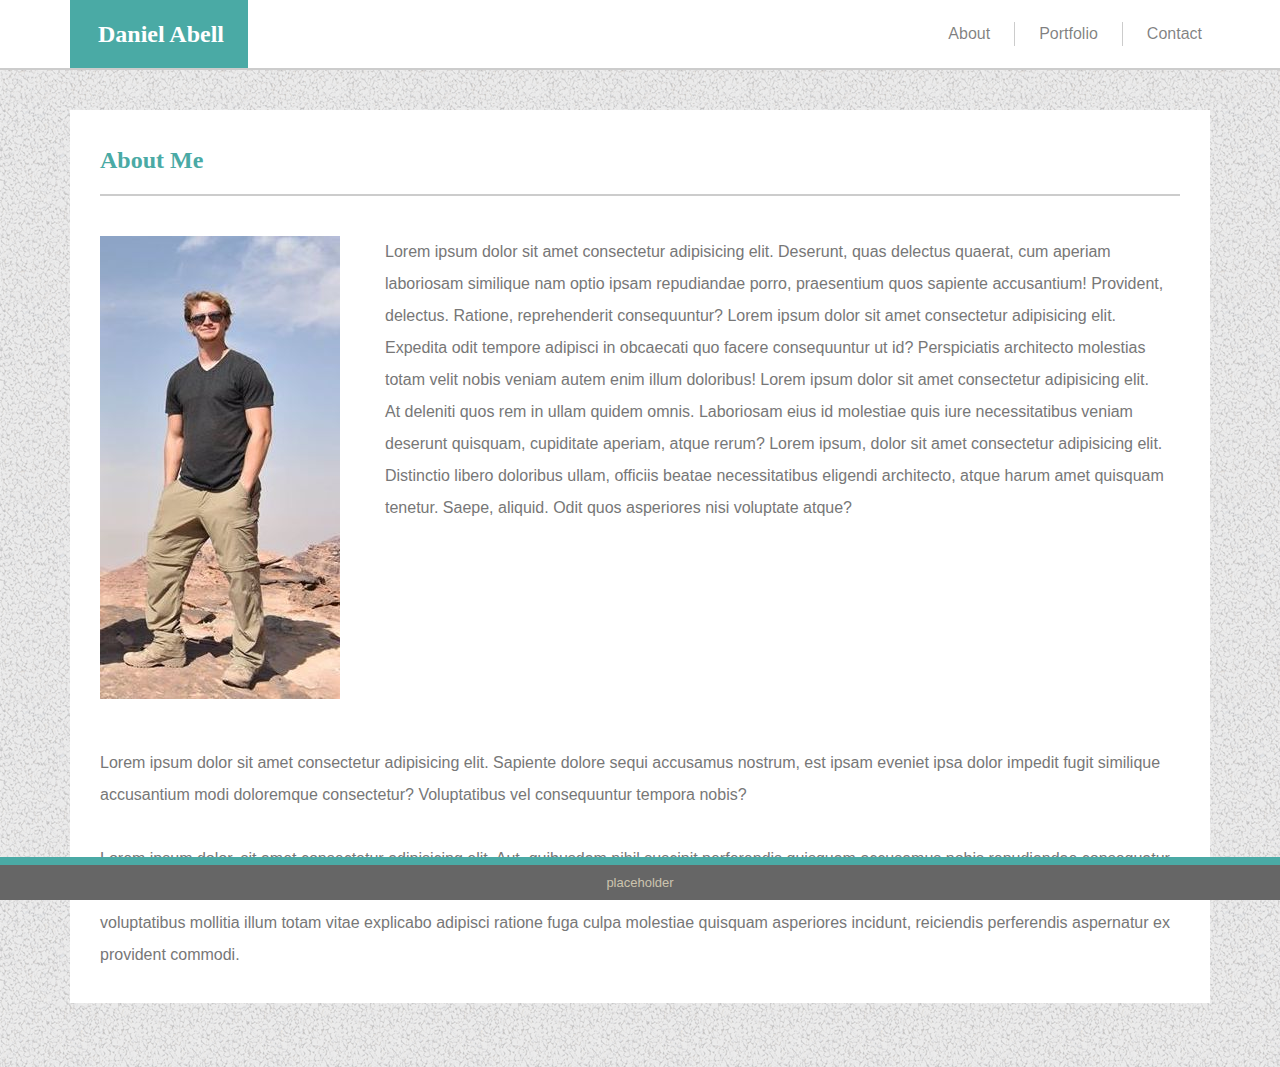
<file: index.html>
<!DOCTYPE html>
<html lang="en">
<head>
    <meta charset="UTF-8">
    <meta name="viewport" content="width=device-width, initial-scale=1.0">
    <title>About</title>
    <link rel="stylesheet" href="https://stackpath.bootstrapcdn.com/bootstrap/4.4.1/css/bootstrap.min.css" integrity="sha384-Vkoo8x4CGsO3+Hhxv8T/Q5PaXtkKtu6ug5TOeNV6gBiFeWPGFN9MuhOf23Q9Ifjh" crossorigin="anonymous">
    <link rel="stylesheet" href="assets/css/style.css" type="text/css">
    <link rel="icon" href="assets/images/favicon/favicon.ico" type="image/x-icon">
    <script src="https://code.jquery.com/jquery-3.4.1.slim.min.js" integrity="sha384-J6qa4849blE2+poT4WnyKhv5vZF5SrPo0iEjwBvKU7imGFAV0wwj1yYfoRSJoZ+n" crossorigin="anonymous"></script>
    <script src="https://cdn.jsdelivr.net/npm/popper.js@1.16.0/dist/umd/popper.min.js" integrity="sha384-Q6E9RHvbIyZFJoft+2mJbHaEWldlvI9IOYy5n3zV9zzTtmI3UksdQRVvoxMfooAo" crossorigin="anonymous"></script>
    <script src="https://stackpath.bootstrapcdn.com/bootstrap/4.4.1/js/bootstrap.min.js" integrity="sha384-wfSDF2E50Y2D1uUdj0O3uMBJnjuUD4Ih7YwaYd1iqfktj0Uod8GCExl3Og8ifwB6" crossorigin="anonymous"></script>
</head>

<body>
    <nav class="navbar navbar-expand-lg navbar-light">
      <div class="container">
        <span class="navbar-brand mb-0 h1">Daniel Abell</span>
        <button class="navbar-toggler" type="button" data-toggle="collapse" data-target="#navbarNav" aria-controls="navbarNav" aria-expanded="false" aria-label="Toggle navigation">
          <span class="navbar-toggler-icon"></span>
        </button>
        <div class="collapse navbar-collapse flex-row-reverse" id="navbarNav">
          <ul class="navbar-nav">
            <li class="nav-item">
              <a class="nav-link float-right" id="left-nav" href="index.html">About <span class="sr-only">(current)</span></a>
            </li>
            <li class="nav-item">
              <a class="nav-link float-right" id="center-nav" href="portfolio.html">Portfolio</a>
            </li>
            <li class="nav-item">
              <a class="nav-link float-right" id="right-nav" href="contact.html">Contact</a>
            </li>
          </ul>
        </div>
      </div>
    </nav>

    <div class="container content-container">
        <div class="row border-row">
            <div class="col top-col">
                <span class="navbar-brand mb-0 h1" id="content-header">About Me</span>
            </div>
        </div>
        <div class="row">
            <div class="col-3" id="profilePicCol">
                <div class="row">
                    <img class="img-fluid" id="profilePic" src="assets/images/profile-pic.jpeg" alt="picture of author at Petra">
                </div>
                <div class="row">
                    <!--placeholder to help with image adjustment-->
                </div>
            </div>
            <p class="col-9">
                Lorem ipsum dolor sit amet consectetur adipisicing elit. Deserunt, quas delectus quaerat, cum aperiam laboriosam similique nam optio ipsam repudiandae porro, praesentium quos sapiente accusantium! Provident, delectus. Ratione, reprehenderit consequuntur? Lorem ipsum dolor sit amet consectetur adipisicing elit. Expedita odit tempore adipisci in obcaecati quo facere consequuntur ut id? Perspiciatis architecto molestias totam velit nobis veniam autem enim illum doloribus! Lorem ipsum dolor sit amet consectetur adipisicing elit. At deleniti quos rem in ullam quidem omnis. Laboriosam eius id molestiae quis iure necessitatibus veniam deserunt quisquam, cupiditate aperiam, atque rerum? Lorem ipsum, dolor sit amet consectetur adipisicing elit. Distinctio libero doloribus ullam, officiis beatae necessitatibus eligendi architecto, atque harum amet quisquam tenetur. Saepe, aliquid. Odit quos asperiores nisi voluptate atque?
            </p>
        </div>
        <div class="row">
            <p>Lorem ipsum dolor sit amet consectetur adipisicing elit. Sapiente dolore sequi accusamus nostrum, est ipsam eveniet ipsa dolor impedit fugit similique accusantium modi doloremque consectetur? Voluptatibus vel consequuntur tempora nobis?</p>
        </div>
        <div class="row">
            <p>Lorem ipsum dolor, sit amet consectetur adipisicing elit. Aut, quibusdam nihil suscipit perferendis quisquam accusamus nobis repudiandae consequatur culpa, facilis cum rerum deleniti sed asperiores sit, dolore molestiae eaque alias! Lorem ipsum dolor sit amet consectetur adipisicing elit. Quia quidem voluptatibus mollitia illum totam vitae explicabo adipisci ratione fuga culpa molestiae quisquam asperiores incidunt, reiciendis perferendis aspernatur ex provident commodi.</p>
        </div>
    </div>

    <footer class="fixed-bottom text-center">
        placeholder
    </footer>

</body>
</html>
</file>
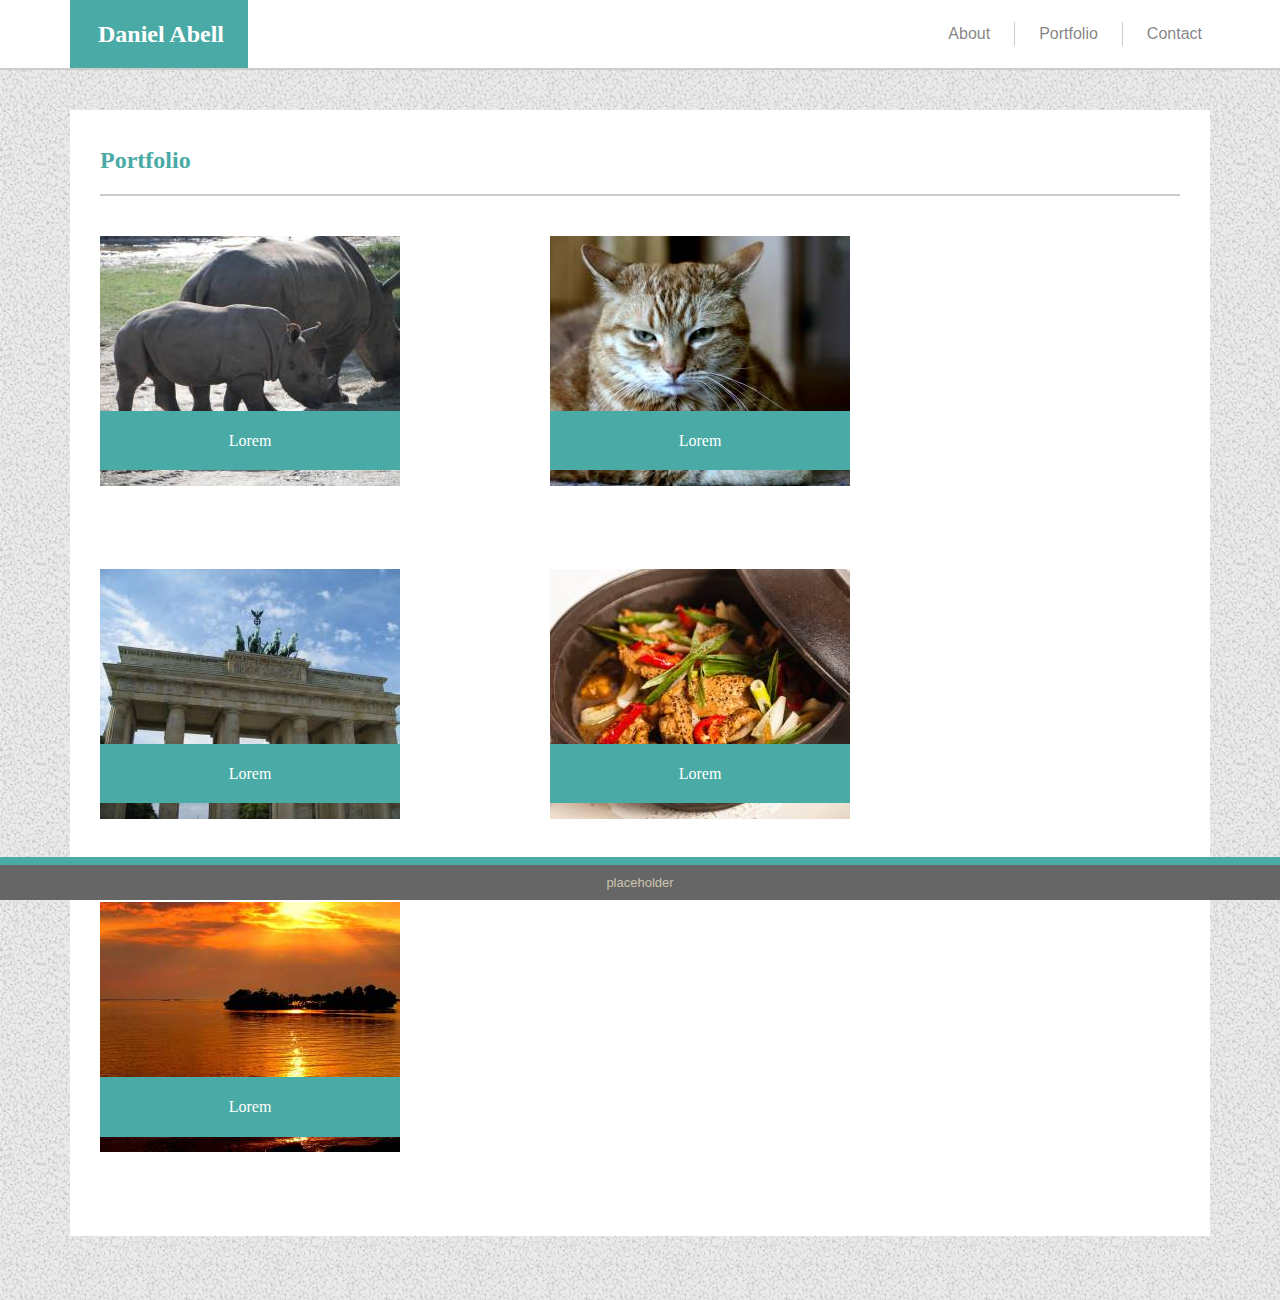
<file: portfolio.html>
<!DOCTYPE html>
<html lang="en">
<head>
    <meta charset="UTF-8">
    <meta name="viewport" content="width=device-width, initial-scale=1.0">
    <title>Portfolio</title>
    <link rel="stylesheet" href="https://stackpath.bootstrapcdn.com/bootstrap/4.4.1/css/bootstrap.min.css" integrity="sha384-Vkoo8x4CGsO3+Hhxv8T/Q5PaXtkKtu6ug5TOeNV6gBiFeWPGFN9MuhOf23Q9Ifjh" crossorigin="anonymous">
    <link rel="stylesheet" href="assets/css/style.css" type="text/css">
    <link rel="icon" href="assets/images/favicon/favicon.ico" type="image/x-icon">
    <script src="https://code.jquery.com/jquery-3.4.1.slim.min.js" integrity="sha384-J6qa4849blE2+poT4WnyKhv5vZF5SrPo0iEjwBvKU7imGFAV0wwj1yYfoRSJoZ+n" crossorigin="anonymous"></script>
    <script src="https://cdn.jsdelivr.net/npm/popper.js@1.16.0/dist/umd/popper.min.js" integrity="sha384-Q6E9RHvbIyZFJoft+2mJbHaEWldlvI9IOYy5n3zV9zzTtmI3UksdQRVvoxMfooAo" crossorigin="anonymous"></script>
    <script src="https://stackpath.bootstrapcdn.com/bootstrap/4.4.1/js/bootstrap.min.js" integrity="sha384-wfSDF2E50Y2D1uUdj0O3uMBJnjuUD4Ih7YwaYd1iqfktj0Uod8GCExl3Og8ifwB6" crossorigin="anonymous"></script>
</head>
<body>
    <nav class="navbar navbar-expand-lg navbar-light">
        <div class="container">
          <span class="navbar-brand mb-0 h1">Daniel Abell</span>
          <button class="navbar-toggler" type="button" data-toggle="collapse" data-target="#navbarNav" aria-controls="navbarNav" aria-expanded="false" aria-label="Toggle navigation">
            <span class="navbar-toggler-icon"></span>
          </button>
          <div class="collapse navbar-collapse flex-row-reverse" id="navbarNav">
            <ul class="navbar-nav">
              <li class="nav-item">
                <a class="nav-link float-right" id="left-nav" href="index.html">About <span class="sr-only">(current)</span></a>
              </li>
              <li class="nav-item">
                <a class="nav-link float-right" id="center-nav" href="portfolio.html">Portfolio</a>
              </li>
              <li class="nav-item">
                <a class="nav-link float-right" id="right-nav" href="contact.html">Contact</a>
              </li>
            </ul>
          </div>
        </div>
    </nav>

    <div class="container content-container">
        <div class="row border-row">
            <div class="col top-col">
                <span class="navbar-brand mb-0 h1" id="content-header">Portfolio</span>
            </div>
        </div>

        <div class="row">
            <a class="col-5" href="https://www.google.com/" target="_blank">
                <img class="img-fluid hover-outline" src="assets/images/animals-q-c-300-250-1.jpg" alt="placeholder image">
                <h3>Lorem</h3>
            </a>
            <a class="col-5" href="https://www.google.com/" target="_blank">
                <img class="img-fluid hover-outline" src="assets/images/cats-q-c-300-250-3.jpg" alt="placeholder image">
                <h3>Lorem</h3>
            </a>
        </div>
        <div class="row">
            <a class="col-5" href="https://www.google.com/" target="_blank">
                <img class="img-fluid hover-outline" src="assets/images/city-q-c-300-250-1.jpg" alt="placeholder image">
                <h3>Lorem</h3>
            </a>
            <a class="col-5" href="https://www.google.com/" target="_blank">
                <img class="img-fluid hover-outline" src="assets/images/food-q-c-300-250-1.jpg" alt="placeholder image">
                <h3>Lorem</h3>
            </a>
        </div>
        <div class="row">
            <a class="col-5" href="https://www.google.com/" target="_blank">
                <img class="img-fluid hover-outline" src="assets/images/nature-q-c-300-250-2.jpg" alt="placeholder image">
                <h3>Lorem</h3>
            </a>
        </div>

    </div>

    <footer class="fixed-bottom text-center">
        placeholder
    </footer>

</body>
</html>
</file>
<file: assets/css/style.css>
body {
    background-image: url(../images/gravel/gravel.png);
    font-family: Arial, Helvetica, sans-serif;
    color: #777777;
}

nav {
    background-color: #ffffff;
    border-bottom: 2px solid #cccccc;
}

footer {
    background-color: #666666;
    color: #ccc4ae;
    border-top: 8px solid #4aaaa5;
    padding: 0.5rem;
    font-size: small;
}

.navbar {
    padding: 0;
    margin-bottom: 2.5rem;
}

.navbar-brand {
    background-color: #4aaaa5;
    color: #ffffff !important;
    padding: 1rem 1.5rem 1rem 1.75rem;
    font-family: Georgia, 'Times New Roman', Times, serif;
    font-weight: bold;
    font-size: 24px;
}

.nav-link {
    padding-top: 0;
    padding-bottom: 0;
}

#left-nav {
    border-right: 1px solid #cccccc;
    padding-right: 24px;
}

#center-nav {
    border-right: 1px solid #cccccc;
    padding: 0 24px;
}

#right-nav {
    padding-left: 24px;
}

@media screen and (max-width: 992px) {
    #left-nav, #center-nav, #right-nav {
        border-right: 0;
        padding: 0;
    }
}

@media screen and (max-width: 576px) {
    .nav-item {
        padding-right: 1rem;
    }
}

/* END NAVBAR SPECIFIC STYLING */

p {
    line-height: 2rem;
}

.container {
    background-color: #ffffff;
    padding-left: 0;
    padding-right: 0;
}

.content-container {
    padding-left: 30px;
    padding-right: 30px;
    margin-bottom: 4rem;
}

.row {
    margin-left: 0;
    margin-right: 0;
    padding-bottom: 1rem;
}

.border-row {
    padding-bottom: 1rem;
}

.top-col {
    border-bottom: 2px solid #cccccc;
    margin-bottom: 1.5rem;
    padding-left: 0;
}

#content-header {
    color: #4aaaa5 !important;
    background-color: #ffffff;
    padding-left: 0;
    padding-top: 2rem;
}

#profilePicCol {
    padding-left: 0;
}

#profilePic {
    padding-left: 0;
}

/* PORTFOLIO-SPECIFIC CSS */

.col-5 {
    padding-left: 0;
}

.portfolio-boxes {
    width: 300px;
    height: 250px;
    background-color: #cccccc;
    margin: 20px 30px 20px 0;
    float: left;
}

.hover-outline:hover {
    outline: 5px solid #4882b8;
    outline-offset: 2px;
    opacity: 50%;
}

h3 {
    background-color: #4aaaa5;
    color: #ffffff;
    font-family: Georgia, 'Times New Roman', Times, serif;
    text-align: center;
    font-weight: normal;
    font-size: medium;
    padding: 20px 0;
    position: relative;
    bottom: 75px;
}

h3:hover {
    background-color: #4882b8;
}

@media screen and (min-width: 992px) {
    h3 {
        width: 300px;
    }
}

@media screen and (max-width: 992px) {
    h3 {
        padding: 15px 0;
        position: relative;
        bottom: 65px;
    }
}

@media screen and (max-width: 768px) {
    h3 {
        padding: 10px 0;
        position: relative;
        bottom: 50px;
    }
}
@media screen and (max-width: 576px) {
    h3 {
        padding: 5px 0;
        position: relative;
        bottom: 35px;
    }
}

@media screen and (max-width: 350px) {
    h3 {
        padding: 0;
        position: relative;
        bottom: 25px;
    }
}

/* CONTACT SPECIFIC CSS */

form {
    padding-bottom: 2rem;
}

#submitButton {
    background-color: #4aaaa5;
    color: #ffffff;
}

#submitButton:hover {
    color: #ffffff;
    background-color: #4882b8;
}
</file>
